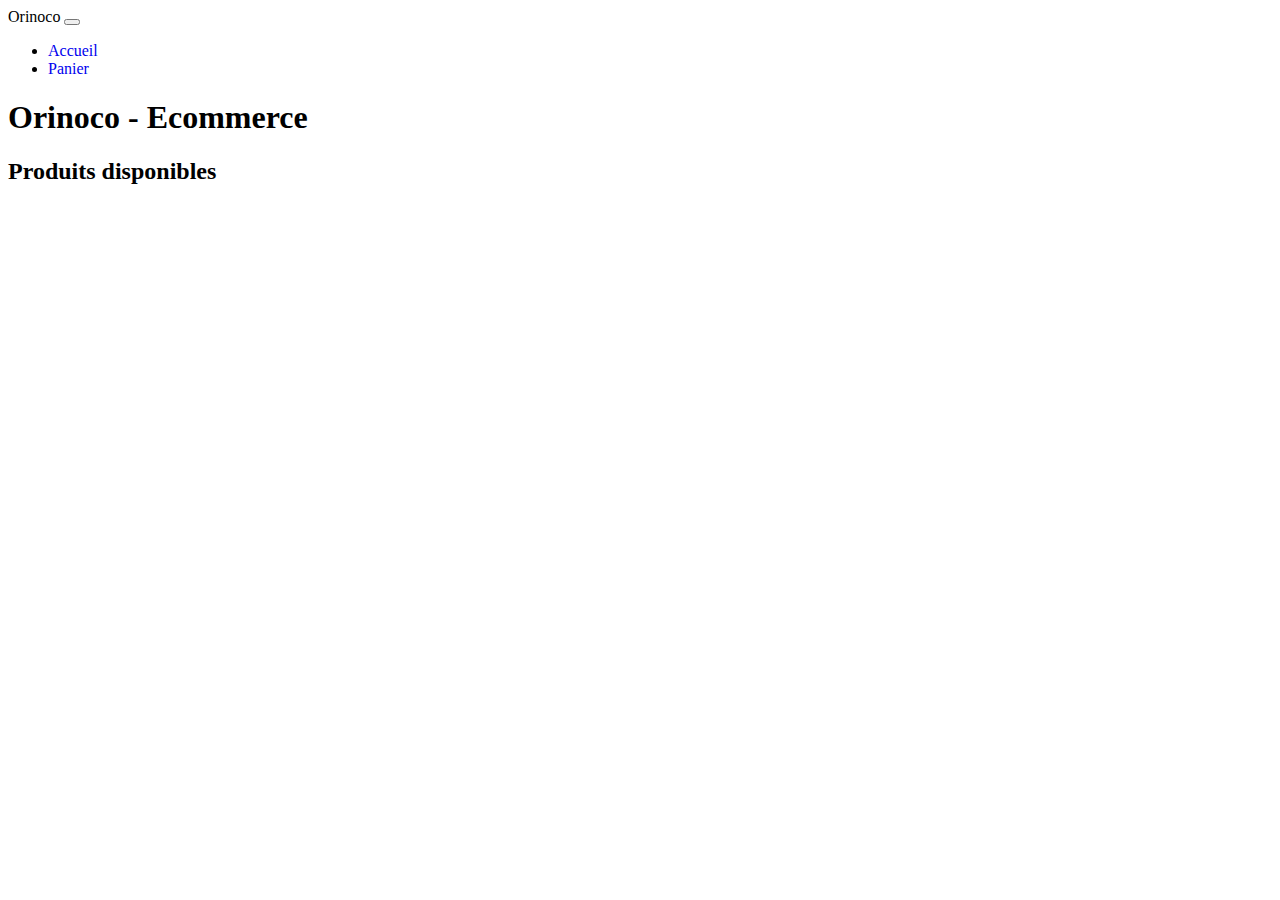
<file: index.html>
<!DOCTYPE html>
<html lang="fr">
<head>
    <meta charset="utf-8">
    <meta name="description" content="Projet 5 Orinoco Ecommerce">
 	  <meta name="robots" content="all" />
    <link href="https://cdn.jsdelivr.net/npm/bootstrap@5.0.2/dist/css/bootstrap.min.css" rel="stylesheet" integrity="sha384-EVSTQN3/azprG1Anm3QDgpJLIm9Nao0Yz1ztcQTwFspd3yD65VohhpuuCOmLASjC" crossorigin="anonymous">
    <link rel="stylesheet" type="text/css" href="style.css">
    <title>Orinoco - P5 (Javascript + Bootstrap)</title>
  </head>
<body>
    <div class="page__wrapper">

        <nav class="navbar navbar-expand-sm navbar-light bg-light">
            <div class="container-fluid">
              <a class="navbar-brand">Orinoco</a>
              <button class="navbar-toggler" type="button" data-bs-toggle="collapse" data-bs-target="#navbarNav" aria-controls="navbarNav" aria-expanded="false" aria-label="Toggle navigation">
                <span class="navbar-toggler-icon"></span>
              </button>
              <div class="collapse navbar-collapse" id="navbarNav">
                <ul class="navbar-nav">
                  <li class="nav-item">
                    <a class="nav-link active" aria-current="page" href="index.html">Accueil</a>
                  </li>
                  <li class="nav-item">
                    <a class="nav-link" href="cart.html">Panier</a>
                  </li>
                </ul>
              </div>
            </div>
          </nav>

        <header>
            <h1 class="text-center">Orinoco - Ecommerce</h1>
        </header>

        <h2 class="text-center">Produits disponibles</h2>
        <main id="products__wrapper" class="bg-light">         
            <ul id="products__list" class="list-unstyled">
            </ul>
        </main>
    </div>

    <script src="https://cdn.jsdelivr.net/npm/bootstrap@5.0.2/dist/js/bootstrap.bundle.min.js" integrity="sha384-MrcW6ZMFYlzcLA8Nl+NtUVF0sA7MsXsP1UyJoMp4YLEuNSfAP+JcXn/tWtIaxVXM" crossorigin="anonymous"></script>
    <script src='js/main.js'></script>

</body>
</html>
</file>
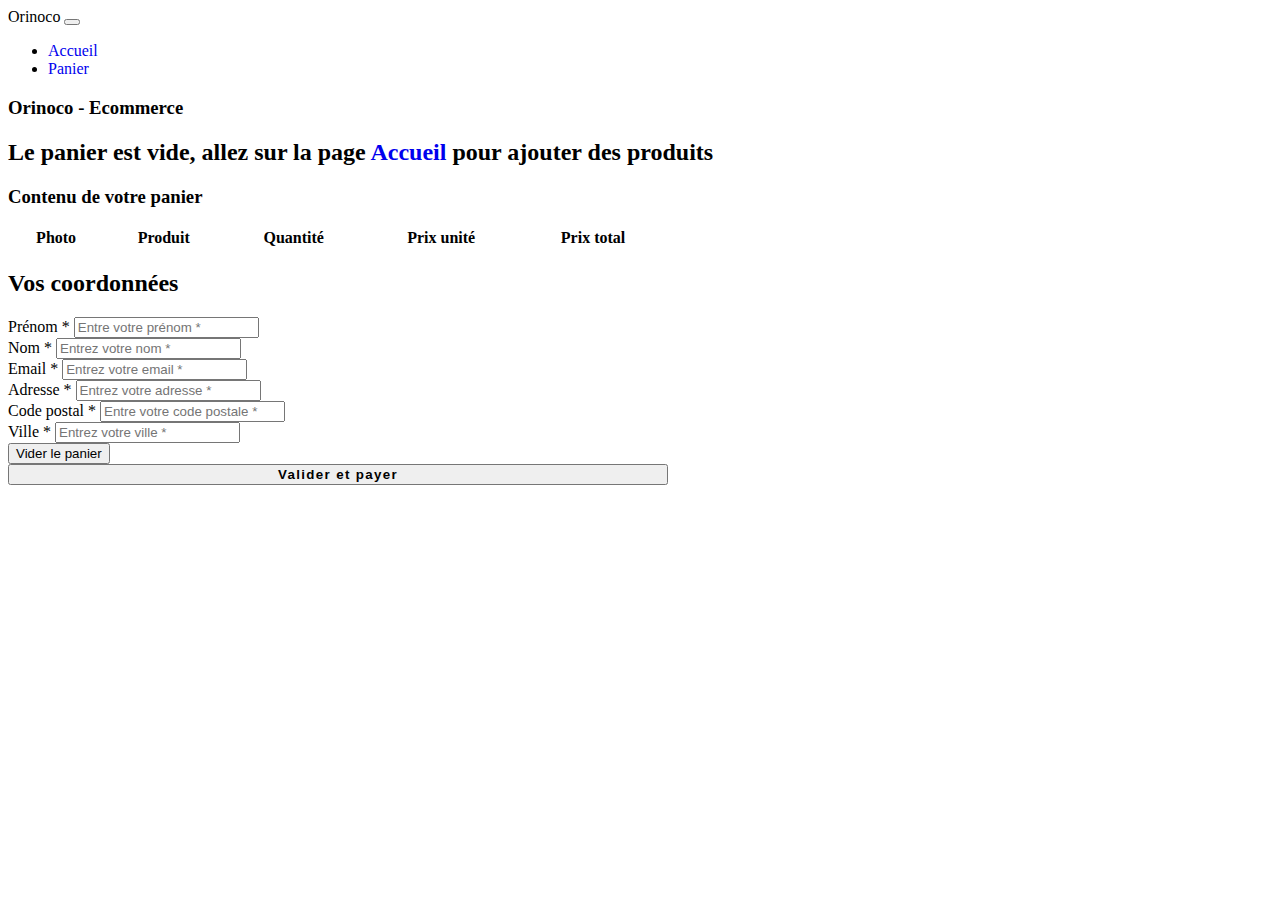
<file: cart.html>
<!DOCTYPE html>
<html lang="fr">
<head>
    <meta charset="utf-8">
    <meta name="description" content="Projet 5 Orinoco Ecommerce">
 	  <meta name="robots" content="all" />
    <link href="https://cdn.jsdelivr.net/npm/bootstrap@5.0.2/dist/css/bootstrap.min.css" rel="stylesheet" integrity="sha384-EVSTQN3/azprG1Anm3QDgpJLIm9Nao0Yz1ztcQTwFspd3yD65VohhpuuCOmLASjC" crossorigin="anonymous">	<link rel="stylesheet" type="text/css" href="style.css">
    <link rel="stylesheet" type="text/css" href="style.css">
    <title>Orinoco - P5 (Javascript + Bootstrap)</title>
</head>
<body>
    <div class="page__wrapper">
        <nav class="navbar navbar-expand-sm navbar-light bg-light">
            <div class="container-fluid">
                <a class="navbar-brand">Orinoco</a>
                <button class="navbar-toggler" type="button" data-bs-toggle="collapse" data-bs-target="#navbarNav" aria-controls="navbarNav" aria-expanded="false" aria-label="Toggle navigation">
                    <span class="navbar-toggler-icon"></span>
                </button>
                <div class="collapse navbar-collapse" id="navbarNav">
                <ul class="navbar-nav">
                  <li class="nav-item">
                    <a class="nav-link" href="index.html">Accueil</a>
                  </li>
                  <li class="nav-item">
                    <a class="nav-link" href="cart.html">Panier</a>
                  </li>
                </ul>
                </div>
            </div>
        </nav>

        <header>
            <h3 class="text-center">Orinoco - Ecommerce</h3>
        </header>

        <div id="empty-cart" class="container m-5 p-5 alert-warning d-none">
            <h2>Le panier est vide, allez sur la page 
                <a href="index.html">Accueil</a> pour ajouter des produits
            </h2>
        </div>

        <main id="main" class="container width-products-list d-none">
            <h3 class="text-center mb-5">Contenu de votre panier</h3>
            <table class="table-width table-hover">
                <thead>
                  <tr class="bg-white border">
                    <th class="py-2">Photo</th>
                    <th>Produit</th>
                    <th>Quantité</th>
                    <th>Prix unité</th>
                    <th>Prix total</th>
                  </tr>
                </thead>
                <tbody id="cart__list" class="container bg-light mt-2 pt-2"></tbody>
            </table>

            <section class="container my-4 py-4">
                <h2 class="">Vos coordonnées</h2>

                <div class="row ">     
                    <div class="container card card-body my-4 p-5 bg-light">
                        <form id="contact-form" method="post">
                            <div class="controls">
                
                              <div class="row my-3">
                                    <div class="col-md-6">
                                        <div class="form-group"> 
                                            <label for="firstName">Prénom *</label>
                                            <input id="firstName" type="text" name="firstName" class="form-control" pattern="[a-zA-Z].{1,40}" placeholder="Entre votre prénom *" required data-error="Indiquez votre prénom">
                                        </div>
                                    </div>
                                    <div class="col-md-6">
                                        <div class="form-group">
                                            <label for="lastName">Nom *</label>
                                            <input id="lastName" type="text" name="lastName" class="form-control" pattern="[a-zA-Z].{1,40}" placeholder="Entrez votre nom *" required data-error="Indiquez votre nom"> 
                                        </div>
                                    </div>
                                </div>
    
                                <div class="row my-3">
                                    <div class="col-md-12">
                                        <div class="form-group">
                                            <label for="email">Email *</label>
                                            <input id="email" type="email" name="email" class="form-control" pattern="^[\w]{1,}[\w.-]{0,}@[\w-]{2,}([.][a-zA-Z]{2,}|[.][\w-]{2,}[.][a-zA-Z]{2,})$" placeholder="Entrez votre email *" required data-error="Valid email is required.">
                                        </div>
                                    </div>
                                </div>

                                <div class="row my-3">
                                  <div class="col-md-12">
                                      <div class="form-group">
                                          <label for="address">Adresse *</label>
                                          <input id="address" type="text" name="address" class="form-control" pattern="^[#.0-9a-zA-Z\s,-]{3,50}" placeholder="Entrez votre adresse *" required data-error="Email non valide">
                                      </div>
                                  </div>
                              </div>

                              <div class="row my-3">
                                <div class="col-md-3">
                                    <div class="form-group"> 
                                        <label for="zipcode">Code postal *</label>
                                        <input id="zipcode" type="text" name="zipcode" class="form-control" pattern="[0-9]{4,5}" placeholder="Entre votre code postale *" required data-error="Indiquez votre code postal">
                                    </div>
                                </div>
                                <div class="col-md-9">
                                    <div class="form-group">
                                        <label for="city">Ville *</label>
                                        <input id="city" type="text" name="city" class="form-control" pattern="^[.0-9a-zA-Z\s-]{3,50}" placeholder="Entrez votre ville *" required data-error="Indiquez votre ville"> 
                                    </div>
                                </div>
                            </div>

                            <div class="row my-3">
                              <div class="col-md-4"> <input type="button" id="Empty" class="btn btn-warning mt-3 btn-block " value="Vider le panier">
                              </div>
                              <div class="col-md-8"> <input type="button" id="Payer" class="btn btn-success btn-send mt-3 btn-block " value="Valider et payer">
                              </div>
                            </div>

                            </div>
                        </form>
                    </div>
                </div>
            </section>
        </main>
    </div>

    <script src="https://cdn.jsdelivr.net/npm/bootstrap@5.0.2/dist/js/bootstrap.bundle.min.js" integrity="sha384-MrcW6ZMFYlzcLA8Nl+NtUVF0sA7MsXsP1UyJoMp4YLEuNSfAP+JcXn/tWtIaxVXM" crossorigin="anonymous"></script>
    <script src='js/cart.js'></script>

</body>
</file>
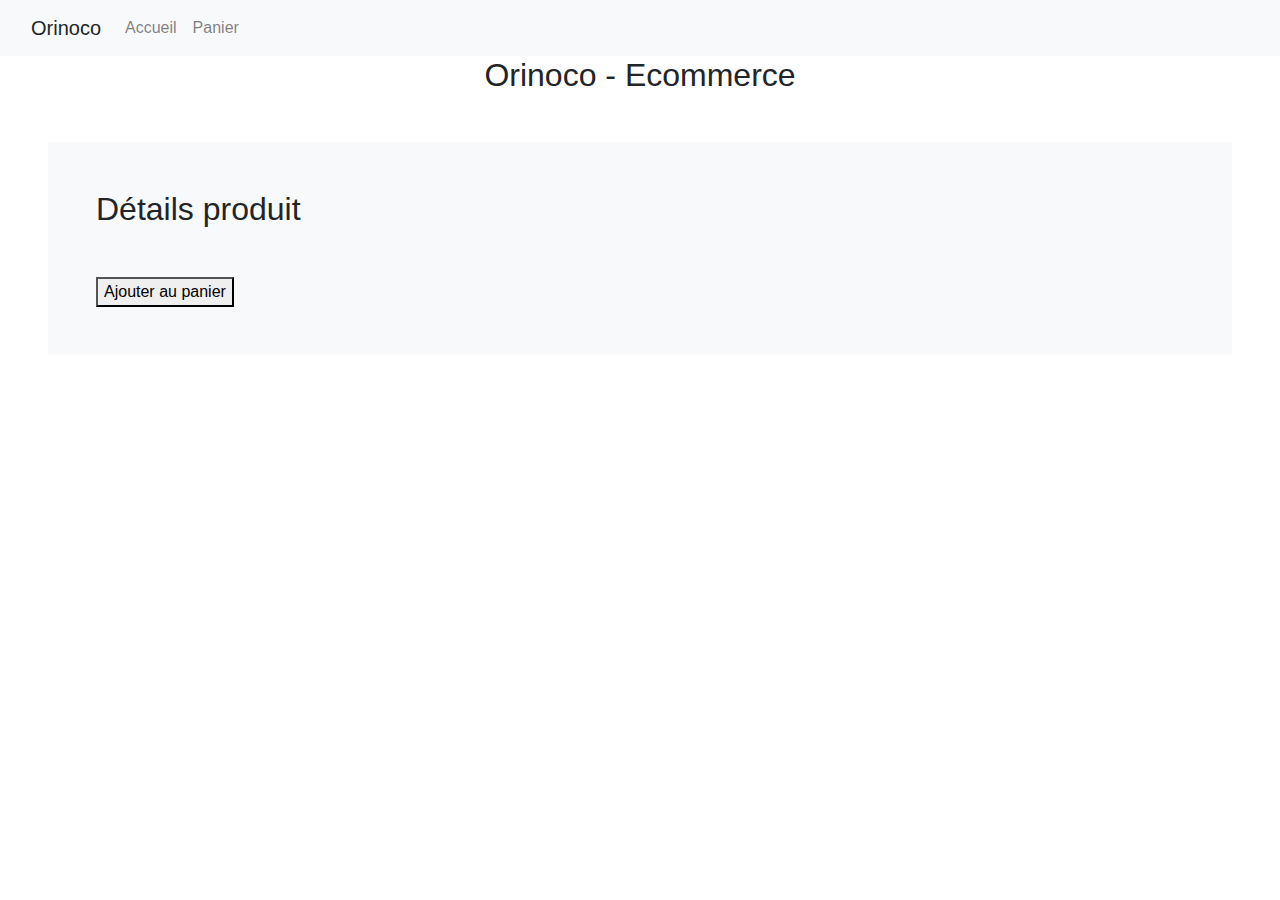
<file: product.html>
<!DOCTYPE html>
<html lang="fr">
<head>
    <meta charset="utf-8">
    <meta name="description" content="Projet 5 Orinoco Ecommerce">
 	  <meta name="robots" content="all" />
	  <link rel="stylesheet" type="text/css" href="style.css">
    <link rel="stylesheet" href="https://maxcdn.bootstrapcdn.com/bootstrap/4.0.0/css/bootstrap.min.css" integrity="sha384-Gn5384xqQ1aoWXA+058RXPxPg6fy4IWvTNh0E263XmFcJlSAwiGgFAW/dAiS6JXm" crossorigin="anonymous">
    <title>Orinoco - P5 (Javascript + Bootstrap)</title>
</head>

<body>
    <div class="page__wrapper">
        <nav class="navbar navbar-expand-sm navbar-light bg-light">
            <div class="container-fluid">
              <a class="navbar-brand">Orinoco</a>
              <button class="navbar-toggler" type="button" data-bs-toggle="collapse" data-bs-target="#navbarNav" aria-controls="navbarNav" aria-expanded="false" aria-label="Toggle navigation">
                <span class="navbar-toggler-icon"></span>
              </button>
              <div class="collapse navbar-collapse" id="navbarNav">
                <ul class="navbar-nav">
                  <li class="nav-item">
                    <a class="nav-link" href="index.html">Accueil</a>
                  </li>
                  <li class="nav-item">
                    <a class="nav-link" href="cart.html">Panier</a>
                  </li>
                </ul>
              </div>
            </div>
        </nav>
        
        <header>
            <h2 class="text-center">Orinoco - Ecommerce</h2>
        </header>

        <main id="products__wrapper" class="m-5 p-5 bg-light">
            <h2>Détails produit</h2>
            <div id="product__details" class="mb-5">
            </div>
            <button id="addToCart">Ajouter au panier</button>
        </main>       
    </div>

    <script src="https://cdn.jsdelivr.net/npm/bootstrap@5.0.2/dist/js/bootstrap.bundle.min.js" integrity="sha384-MrcW6ZMFYlzcLA8Nl+NtUVF0sA7MsXsP1UyJoMp4YLEuNSfAP+JcXn/tWtIaxVXM" crossorigin="anonymous"></script>
    <script src='js/product.js'></script>

</body>
</html>
</file>
<file: style.css>
a:link {
    text-decoration: none!important;
}

.page__wrapper {
    margin:auto;
    align-content: center;
}

.products__itemlist {
    min-width: 200px;
    max-width: 400px;
    /*max-height: 240px;*/
    width: 100%;
    /*height: 100%;*/
}

.flex-space-between {
    display: flex;
    justify-content: space-between;
    align-items: center;
}

#products__list {
    display: flex;
    justify-content: center;
    flex-wrap: wrap;
    list-style: none;
}

.cart__itemimg {
    width: 80px;
    height: 40px;
}

.table-width {
    margin: auto;
    width: 100%;
    align-content: center;
}

.width-products-list {
    max-width: 660px;
}

/* form ---------------------------- */

.btn-send {
    font-weight: 600;
    letter-spacing: 0.1em;
    width: 100%;
}
</file>
